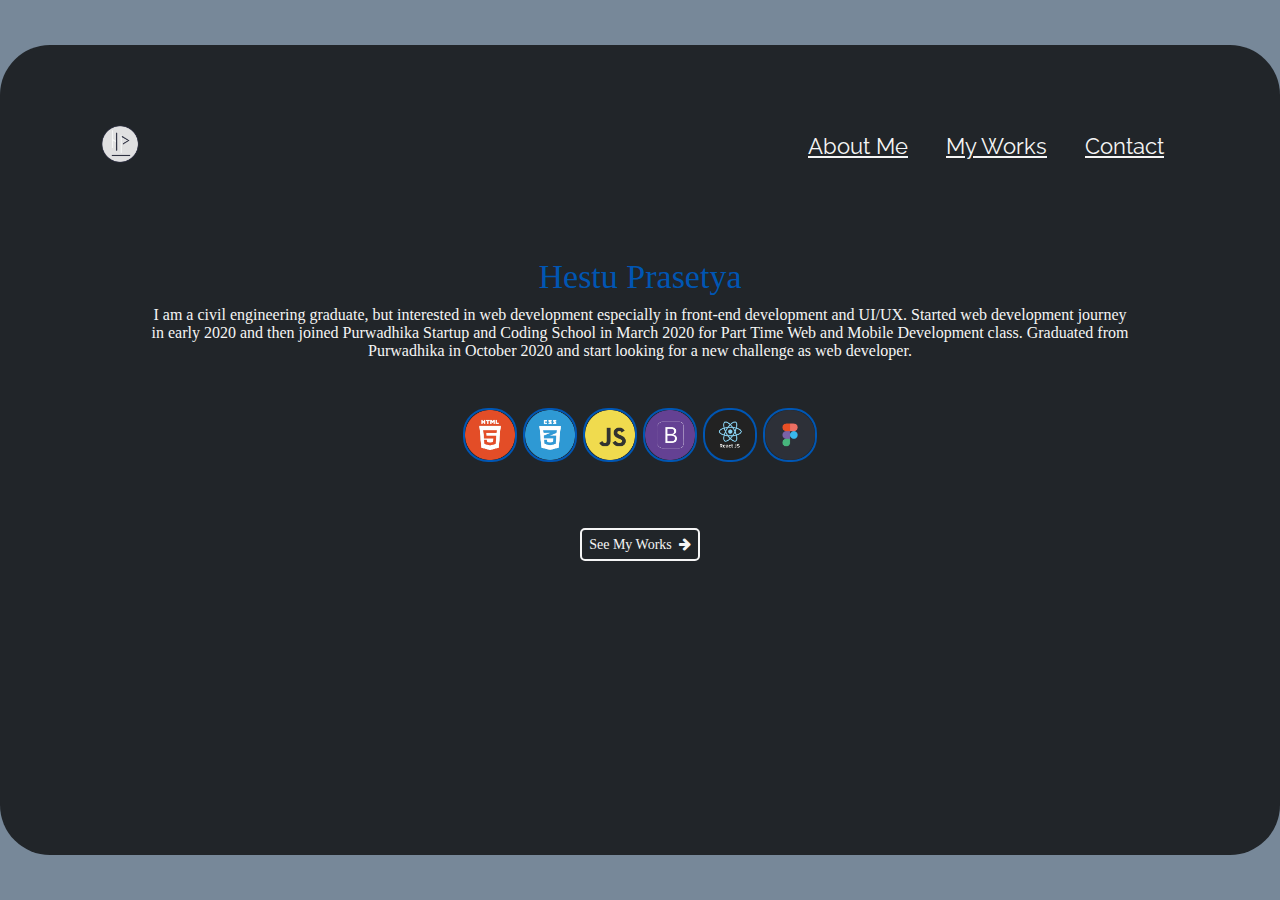
<file: About_section/index.html>
<!DOCTYPE html>
<html lang="en">

<head>
    <meta charset="UTF-8">
    <meta name="viewport" content="width=device-width, initial-scale=1.0">
    <title>Hestu P</title>

    <link rel="stylesheet" href="https://cdn.jsdelivr.net/npm/bootstrap@4.5.3/dist/css/bootstrap.min.css"
        integrity="sha384-TX8t27EcRE3e/ihU7zmQxVncDAy5uIKz4rEkgIXeMed4M0jlfIDPvg6uqKI2xXr2" crossorigin="anonymous">

    <link rel="stylesheet" href="style.css">

    <link
        href="https://fonts.googleapis.com/css2?family=Montserrat:wght@700&family=Raleway:wght@300&family=Molengo&display=swap"
        rel="stylesheet">
    <link rel="stylesheet" href="https://cdnjs.cloudflare.com/ajax/libs/font-awesome/4.7.0/css/font-awesome.min.css">


</head>

<body>

    <!-- Hero Section -->
    <div class="body-container container">
        <div class="hero-section">

            <!-- Navbar Section -->
            <div class="nav-section">
                <div class="logo-section">
                    <a href="/"><img src="img/hestu_logo.png" alt="Hestu P" srcset=""></a>
                </div>
                <div class="list-section">
                    <nav class="navbar navbar-expand">
                        <div class="collapse navbar-collapse" id="navbarNavAltMarkup">
                            <div class="navbar-nav mr-auto">
                                <a class="nav-link" href="#about">About Me</a>
                                <a class="nav-link" href="#works">My Works</a>
                                <a class="nav-link" href="#contact">Contact</a>
                                <div class="dropdown show">
                                    <a class="btn" href="#" role="button" id="dropdownMenuLink" data-toggle="dropdown"
                                        aria-haspopup="true" aria-expanded="false">
                                        <i class="fa fa-bars" aria-hidden="true"></i>
                                    </a>

                                    <div class="dropdown-menu dropdown-menu-right" aria-labelledby="dropdownMenuLink">
                                        <a class="dropdown-item" href="#about">About Me</a>
                                        <a class="dropdown-item" href="#works">My Works</a>
                                        <a class="dropdown-item" href="#contact">Contact</a>
                                    </div>
                                </div>
                            </div>
                        </div>
                    </nav>
                </div>
            </div>

            <!-- Main About Section -->
            <div class="main-section">
                <div class="text-name">Hestu Prasetya</div>
                <div class="text-about">I am a civil engineering graduate, but interested in web development especially
                    in front-end development and UI/UX. Started web development journey in early 2020 and then
                    joined Purwadhika Startup and Coding School in March 2020 for Part Time Web and Mobile Development class.
                    Graduated from Purwadhika in October 2020 and start looking for a new challenge as web developer.
                </div>

                <div class="text-skillset">
                    <div class="box-skillset"><img src="img/html.png" alt="" srcset=""></div>
                    <div class="box-skillset"><img src="img/css.png" alt="" srcset=""></div>
                    <div class="box-skillset"><img src="img/js.png" alt="" srcset=""></div>
                    <div class="box-skillset"><img src="img/bootstrap.png" alt="" srcset=""></div>
                    <div class="box-skillset"><img src="img/react.png" alt="" srcset=""></div>
                    <div class="box-skillset"><img src="img/figma.png" alt="" srcset=""></div>
                </div>

                <div class="text-more">
                    <a href="#more-section"><span>See My Works &nbsp;<i class="fa fa-arrow-right"
                                aria-hidden="true"></i>
                        </span></a>
                </div>
            </div>




        </div>
    </div>












    <script src="https://code.jquery.com/jquery-3.5.1.slim.min.js"
        integrity="sha384-DfXdz2htPH0lsSSs5nCTpuj/zy4C+OGpamoFVy38MVBnE+IbbVYUew+OrCXaRkfj"
        crossorigin="anonymous"></script>
    <script src="https://cdn.jsdelivr.net/npm/popper.js@1.16.1/dist/umd/popper.min.js"
        integrity="sha384-9/reFTGAW83EW2RDu2S0VKaIzap3H66lZH81PoYlFhbGU+6BZp6G7niu735Sk7lN"
        crossorigin="anonymous"></script>
    <script src="https://cdn.jsdelivr.net/npm/bootstrap@4.5.3/dist/js/bootstrap.min.js"
        integrity="sha384-w1Q4orYjBQndcko6MimVbzY0tgp4pWB4lZ7lr30WKz0vr/aWKhXdBNmNb5D92v7s"
        crossorigin="anonymous"></script>
</body>

</html>
</file>
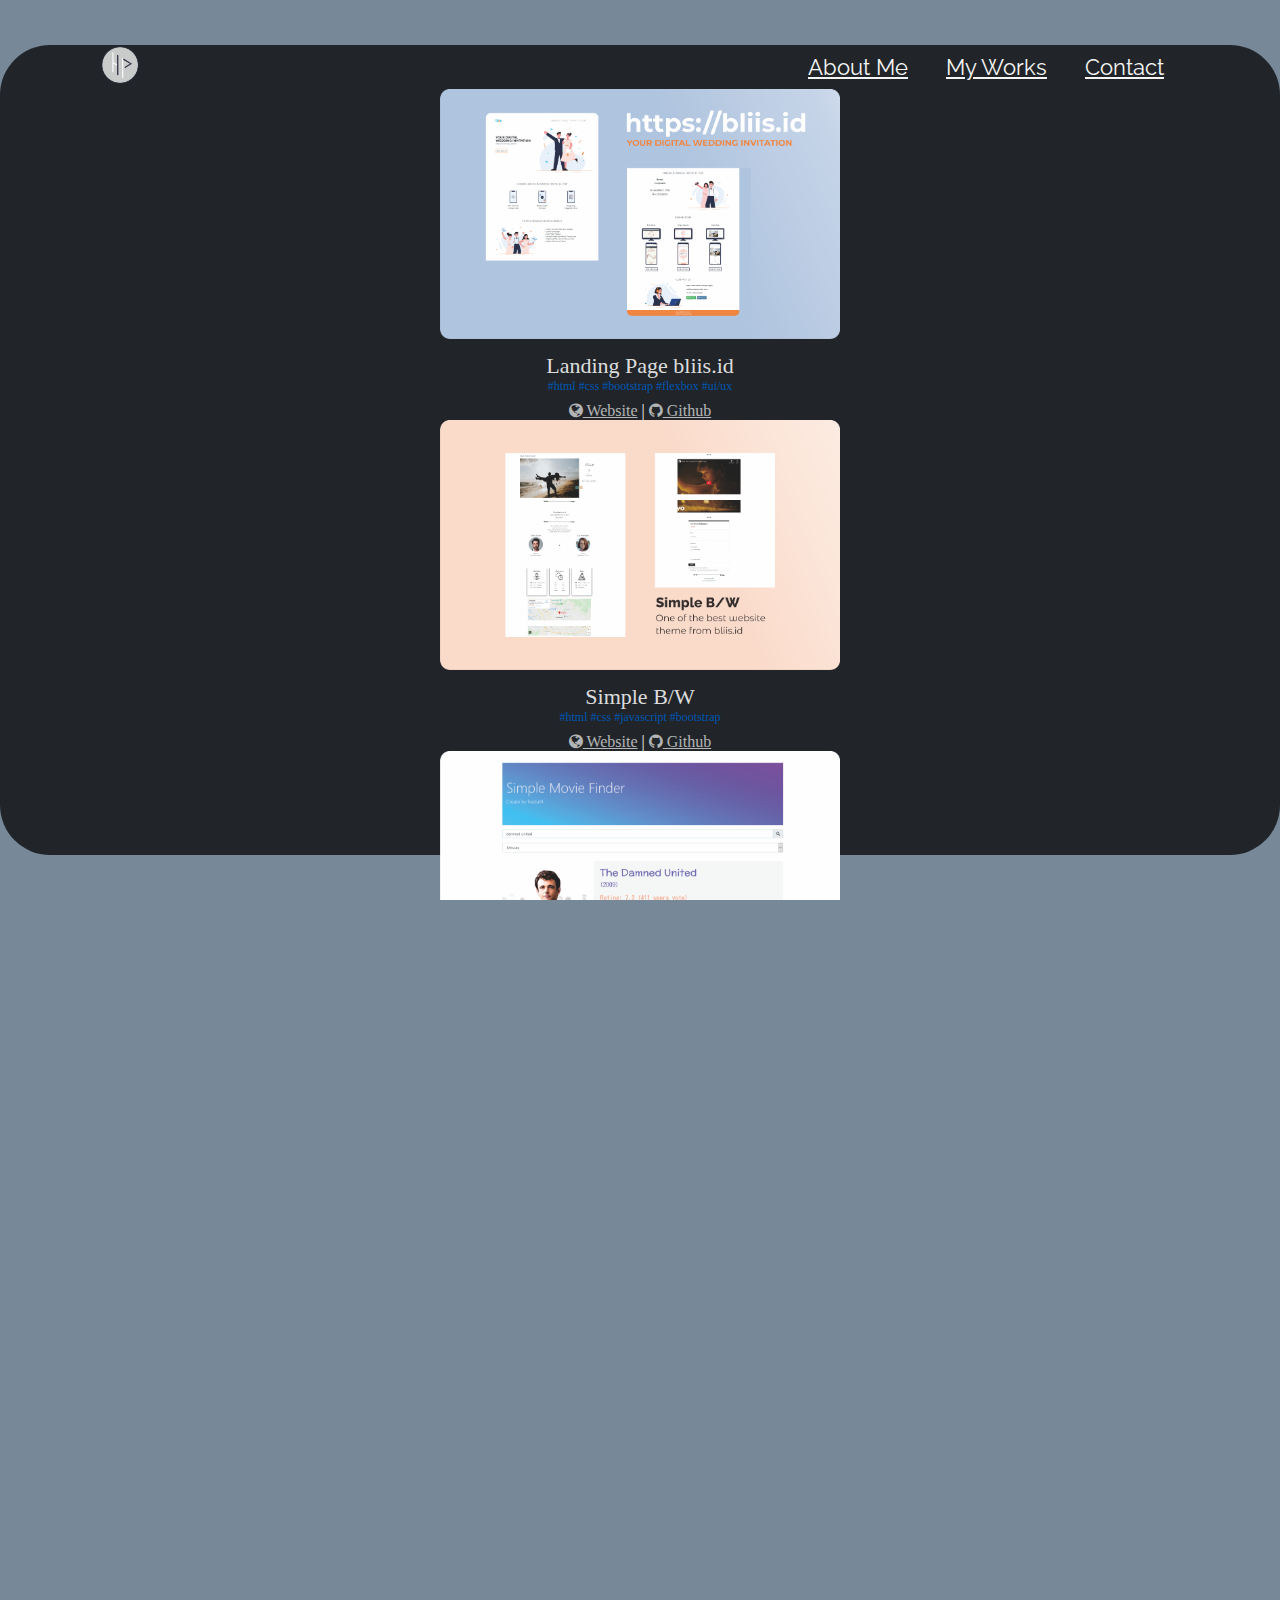
<file: Work_section/index.html>
<!DOCTYPE html>
<html lang="en">

<head>
    <meta charset="UTF-8">
    <meta name="viewport" content="width=device-width, initial-scale=1.0">
    <title>Hestu P</title>

    <link rel="stylesheet" href="https://cdn.jsdelivr.net/npm/bootstrap@4.5.3/dist/css/bootstrap.min.css"
        integrity="sha384-TX8t27EcRE3e/ihU7zmQxVncDAy5uIKz4rEkgIXeMed4M0jlfIDPvg6uqKI2xXr2" crossorigin="anonymous">



    <link
        href="https://fonts.googleapis.com/css2?family=Montserrat:wght@700&family=Raleway:wght@300&family=Molengo&display=swap"
        rel="stylesheet">
    <link rel="stylesheet" href="https://cdnjs.cloudflare.com/ajax/libs/font-awesome/4.7.0/css/font-awesome.min.css">
    <link rel="stylesheet" type="text/css" href="slick.css" />
    <link rel="stylesheet" type="text/css" href="slick-theme.css" />
    <link rel="stylesheet" href="style.css">



</head>

<body>

    <!-- Hero Section -->
    <div class="body-container container">
        <div class="hero-section">

            <!-- Navbar Section -->
            <div class="nav-section">
                <div class="logo-section">
                    <a href="/"><img src="img/hestu_logo.png" alt="Hestu P" srcset=""></a>
                </div>
                <div class="list-section">
                    <nav class="navbar navbar-expand">
                        <div class="collapse navbar-collapse" id="navbarNavAltMarkup">
                            <div class="navbar-nav mr-auto">
                                <a class="nav-link" href="#about">About Me</a>
                                <a class="nav-link" href="#works">My Works</a>
                                <a class="nav-link" href="#contact">Contact</a>
                                <div class="dropdown show">
                                    <a class="btn" href="#" role="button" id="dropdownMenuLink" data-toggle="dropdown"
                                        aria-haspopup="true" aria-expanded="false">
                                        <i class="fa fa-bars" aria-hidden="true"></i>
                                    </a>

                                    <div class="dropdown-menu dropdown-menu-right" aria-labelledby="dropdownMenuLink">
                                        <a class="dropdown-item" href="#about">About Me</a>
                                        <a class="dropdown-item" href="#works">My Works</a>
                                        <a class="dropdown-item" href="#contact">Contact</a>
                                    </div>
                                </div>
                            </div>
                        </div>
                    </nav>
                </div>
            </div>

            <!-- Main About Section -->
            <div class="main-section">

                <div class="responsive portfolio-container">
                    <div class="content">
                        <center><img src="img/work1.png" alt="" srcset=""></center>
                        <div class="content-title"> Landing Page bliis.id </div>
                        <div class="content-hastag"> #html #css #bootstrap #flexbox #ui/ux </div>
                        <div class="content-web">
                            <a class="link-works" href="https://bliis.id" target="_blank" rel="noopener noreferrer"><i class="fa fa-globe" aria-hidden="true"></i> Website</a> |
                            <a class="link-works" href="https://github.com/hestu14/bliis_homepage" target="_blank" rel="noopener noreferrer"><i class="fa fa-github" aria-hidden="true"></i> Github</a>
                        </div>
                    </div>
                    <div class="content">
                        <center><img src="img/work2.png" alt="" srcset=""></center>
                        <div class="content-title"> Simple B/W </div>
                        <div class="content-hastag"> #html #css #javascript #bootstrap </div>
                        <div class="content-web">
                            <a class="link-works" href="https://hestu14.github.io/bliis_sample3/" target="_blank" rel="noopener noreferrer"><i class="fa fa-globe" aria-hidden="true"></i> Website</a> |
                            <a class="link-works" href="https://github.com/hestu14/bliis_sample3" target="_blank" rel="noopener noreferrer"><i class="fa fa-github" aria-hidden="true"></i> Github</a>
                        </div>
                    </div>
                    <div class="content">
                        <center><img src="img/work3.png" alt="" srcset=""></center>
                        <div class="content-title"> Simple Movie Finder </div>
                        <div class="content-hastag"> #react #bootstrap #javascript #api </div>
                        <div class="content-web">
                            <a class="link-works" href="https://hestu14.github.io/movie_finder/" target="_blank" rel="noopener noreferrer"><i class="fa fa-globe" aria-hidden="true"></i> Website</a> |
                            <a class="link-works" href="https://github.com/hestu14/movie_finder" target="_blank" rel="noopener noreferrer"><i class="fa fa-github" aria-hidden="true"></i> Github</a>
                        </div>
                    </div>
                    <div class="content">
                        <center><img src="img/work4.png" alt="" srcset=""></center>
                        <div class="content-title"> Mini Currency </div>
                        <div class="content-hastag"> #react #bootstrap #javascript #api </div>
                        <div class="content-web">
                            <a class="link-works" href="https://hestu14.github.io/mini_currency/" target="_blank" rel="noopener noreferrer"><i class="fa fa-globe" aria-hidden="true"></i> Website</a> |
                            <a class="link-works" href="https://github.com/hestu14/mini_currency" target="_blank" rel="noopener noreferrer"><i class="fa fa-github" aria-hidden="true"></i> Github</a>
                        </div>
                    </div>
                    <div class="content">
                        <center><img src="img/work5.png" alt="" srcset=""></center>
                        <div class="content-title"> AimerSound </div>
                        <div class="content-hastag"> #ui/ux #figma </div>
                        <div class="content-web">
                            <a class="link-works" href="https://dribbble.com/shots/14556432-AimerSound-Mockup-Apps-Design-by-hestu14" target="_blank" rel="noopener noreferrer"><i class="fa fa-dribbble" aria-hidden="true"></i> Dribbble</a> |
                            <a class="link-works" href="https://github.com/hestu14/uiux_design" target="_blank" rel="noopener noreferrer"><i class="fa fa-github" aria-hidden="true"></i> Github</a>
                        </div>
                    </div>
                </div>


                <div class="text-more">
                    <a href="#more-section"><span>My Contact &nbsp;<i class="fa fa-arrow-right" aria-hidden="true"></i>
                        </span></a>
                </div>
            </div>




        </div>
    </div>












    <script src="https://code.jquery.com/jquery-3.5.1.slim.min.js"
        integrity="sha384-DfXdz2htPH0lsSSs5nCTpuj/zy4C+OGpamoFVy38MVBnE+IbbVYUew+OrCXaRkfj"
        crossorigin="anonymous"></script>
    <script src="https://cdn.jsdelivr.net/npm/popper.js@1.16.1/dist/umd/popper.min.js"
        integrity="sha384-9/reFTGAW83EW2RDu2S0VKaIzap3H66lZH81PoYlFhbGU+6BZp6G7niu735Sk7lN"
        crossorigin="anonymous"></script>
    <script src="https://cdn.jsdelivr.net/npm/bootstrap@4.5.3/dist/js/bootstrap.min.js"
        integrity="sha384-w1Q4orYjBQndcko6MimVbzY0tgp4pWB4lZ7lr30WKz0vr/aWKhXdBNmNb5D92v7s"
        crossorigin="anonymous"></script>
    <script type="text/javascript" src="slick.min.js"></script>

    <script type="text/javascript">

        $(document).ready(function () {
            $('.responsive').slick({
                dots: true,
                infinite: true,
                speed: 300,
                slidesToShow: 2,
                slidesToScroll: 1,
                responsive: [
                    {
                        breakpoint: 1024,
                        settings: {
                            slidesToShow: 1,
                            slidesToScroll: 1,
                            infinite: true,
                            dots: true
                        }
                    },
                    {
                        breakpoint: 920,
                        settings: {
                            slidesToShow: 1,
                            slidesToScroll: 1
                        }
                    },
                    {
                        breakpoint: 480,
                        settings: {
                            slidesToShow: 1,
                            slidesToScroll: 1
                        }
                    }
                    // You can unslick at a given breakpoint now by adding:
                    // settings: "unslick"
                    // instead of a settings object
                ]
            });
        });


    </script>

</body>

</html>
</file>
<file: About_section/style.css>
html, body {
    margin: 0;
    padding: 0;
    overflow-x: hidden;
    background-color: lightslategray;
    scroll-behavior: smooth;
}

.body-container {
    margin-top: 5vh;
    margin-bottom: 5vh;
    padding-left: 0;
    padding-right: 0;
}

.hero-section {
    width: 100%;
    border-radius: 50px;
    height: 90vh;
    background-color: #212529;
    display: flex;
    flex-direction: column;
    color: whitesmoke;
}

/* Nav Section */
.nav-section {
    height: 25%;
    display: flex;
    flex-direction: row;
    justify-content: center;
    align-items: center;
}

.nav-link, .dropdown-item {
    color: whitesmoke;
}

.logo-section {
    width: 20%;
    display: flex;
    align-items: center;
    padding-left: 100px;
}

.logo-section img {
    height: 40px;
    width: auto;
}

.list-section {
    width: 80%;
    display: flex;
    justify-content: flex-end;
    align-items: center;
    padding-right: 100px;
    font-family: 'Raleway', sans-serif;
    font-size: 22px;
}

.navbar-expand .navbar-nav .nav-link {
    padding-right: 1rem;
    padding-left: 1rem;
}

@media (max-width: 992px) { 

    .navbar-nav {
        display: flex;
        justify-content: right;
        align-items: center;
    }

    .nav-link {
        display: none;
    }

    .fa-bars {
        color: whitesmoke;
    }

    .dropdown-menu {
        border: 0;
        background-color: #ffffff00;
        left: initial;
        right: 0;
        text-align: right;
        left: initial;
        padding: 0;
        margin: 0;
    }

    .dropdown-item:hover {
        background-color: #ffffff00;
        transform: scale(1.05);
        color: #0056b3;
    }

    .list-section {
        align-items: right;
    }

    body {
        font-size: 14px;
    }

    .body-container {
        margin-top: 0vh;
        margin-bottom: 0vh;
    }

    .hero-section {
        border-radius: 0px;
        display: flex;
        flex-direction: column;
        height: 100vh;
    }

    .nav-section {
        height: 12%;
    }

    .logo-section {
        padding-left: 25px;
    }

    .list-section {
        padding-right: 25px;
    }

    .navbar {
        padding: 0;
    }

    .dropdown {
        right: 0;
    }
 }

 @media (min-width: 993px) { 
    .dropdown {
        display: none ;
    }

    .navbar-expand-lg .navbar-nav .nav-link {
        padding-left: 0.75rem;
        padding-right: 0.75rem;
    }
 }

 /* End of Nav Section */

 /* Hero Main section */

.main-section {
    text-align: center;
}

.text-name {
    font-size: 34px;
    color: #0056b3;
    padding: 10px;
}

.text-about {
    padding-left: 150px;
    padding-right: 150px;
    font-size: 16px;
}

.text-skillset {
    margin-top: 50px;
    display: flex;
    flex-direction: row;
    justify-content: center;
    align-items: center;
}

.box-skillset {
    width: 50px;
    height: 50px;
    margin-left: 5px;
    margin-right: 5px;
    border-radius: 16px;
    display: flex;
    justify-content: center;
    align-items: center;
}

.box-skillset img {
    width: 50px;
    height: 50px;
    border-radius: 25px;
    border: 2px solid #0056b3;
}

.text-more {
    font-size: 16px;
    margin-top: 75px;
}

.text-more span {
    border: 2px whitesmoke solid;
    padding: 7px;
    border-radius: 5px;
    cursor: pointer;
}

.text-more a {
    text-decoration: none;
    color: inherit;
    font-size: 14px;
}

.text-more span:hover {
    background-color: whitesmoke;
    color: #212529;
    transition-delay: 0.1s;
}

@media (max-width: 992px) { 
    .text-about {
        padding-left: 3rem;
        padding-right: 3rem;
    }
}
</file>
<file: Work_section/style.css>
html, body {
    margin: 0;
    padding: 0;
    overflow-x: hidden;
    background-color: lightslategray;
    scroll-behavior: smooth;
}

.body-container {
    margin-top: 5vh;
    margin-bottom: 5vh;
    padding-left: 0;
    padding-right: 0;
}

.hero-section {
    width: 100%;
    border-radius: 50px;
    height: 90vh;
    background-color: #212529;
    display: flex;
    flex-direction: column;
    color: whitesmoke;
}

/* Nav Section */
.nav-section {
    height: 25%;
    display: flex;
    flex-direction: row;
    justify-content: center;
    align-items: center;
}

.nav-link, .dropdown-item {
    color: whitesmoke;
}

.logo-section {
    width: 20%;
    display: flex;
    align-items: center;
    padding-left: 100px;
}

.logo-section img {
    height: 40px;
    width: auto;
}

.list-section {
    width: 80%;
    display: flex;
    justify-content: flex-end;
    align-items: center;
    padding-right: 100px;
    font-family: 'Raleway', sans-serif;
    font-size: 22px;
}

.navbar-expand .navbar-nav .nav-link {
    padding-right: 1rem;
    padding-left: 1rem;
}

@media (max-width: 992px) { 

    .navbar-nav {
        display: flex;
        justify-content: right;
        align-items: center;
    }

    .nav-link {
        display: none;
    }

    .fa-bars {
        color: whitesmoke;
    }

    .dropdown-menu {
        border: 0;
        background-color: #ffffff00;
        left: initial;
        right: 0;
        text-align: right;
        left: initial;
        padding: 0;
        margin: 0;
    }

    .dropdown-item:hover {
        background-color: #ffffff00;
        transform: scale(1.05);
        color: #0056b3;
    }

    .list-section {
        align-items: right;
    }

    body {
        font-size: 14px;
    }

    .body-container {
        margin-top: 0vh;
        margin-bottom: 0vh;
    }

    .hero-section {
        border-radius: 0px;
        display: flex;
        flex-direction: column;
        height: 100vh;
    }

    .nav-section {
        height: 12%;
    }

    .logo-section {
        padding-left: 25px;
    }

    .list-section {
        padding-right: 25px;
    }

    .navbar {
        padding: 0;
    }

    .dropdown {
        right: 0;
    }
 }

 @media (min-width: 993px) { 
    .dropdown {
        display: none ;
    }

    .navbar-expand-lg .navbar-nav .nav-link {
        padding-left: 0.75rem;
        padding-right: 0.75rem;
    }
 }

 /* End of Nav Section */

 /* Hero Main section */

.main-section {
    text-align: center;
}

.slick-list {
    margin-left: 25px;
    margin-right: 25px;
}

.content img {
    height: 250px;
    width: 400px;
    border-radius: 5px;
}

.content-title {
    margin-top: 10px;
    font-size: 22px;
    color: rgba(245, 245, 245, 0.9);
}

.content-hastag {
    margin-top: 0px;
    font-size: 12px;
    color: #0056b3;
}

.content-web {
    margin-top: 8px;
    font-size: 16px;
}

.link-works {
    color: rgba(245, 245, 245, 0.7);
}

.link-works:hover {
    text-decoration: none;
    color: whitesmoke;
}



.text-more {
    font-size: 16px;
    margin-top: 25px;
}

.text-more span {
    border: 2px whitesmoke solid;
    padding: 7px;
    border-radius: 5px;
    cursor: pointer;
}

.text-more a {
    text-decoration: none;
    color: inherit;
    font-size: 14px;
}

.text-more span:hover {
    background-color: whitesmoke;
    color: #212529;
    transition-delay: 0.1s;
}

@media (max-width: 576px) {
    .content img {
        height: 80%;
        width: 80%;
        border-radius: 5px;
    }
}

@media (max-width: 992px) {
    .main-section {
        margin-top: 75px;
    }

    .text-more {
        margin-top: 50px;
    }
}
</file>
